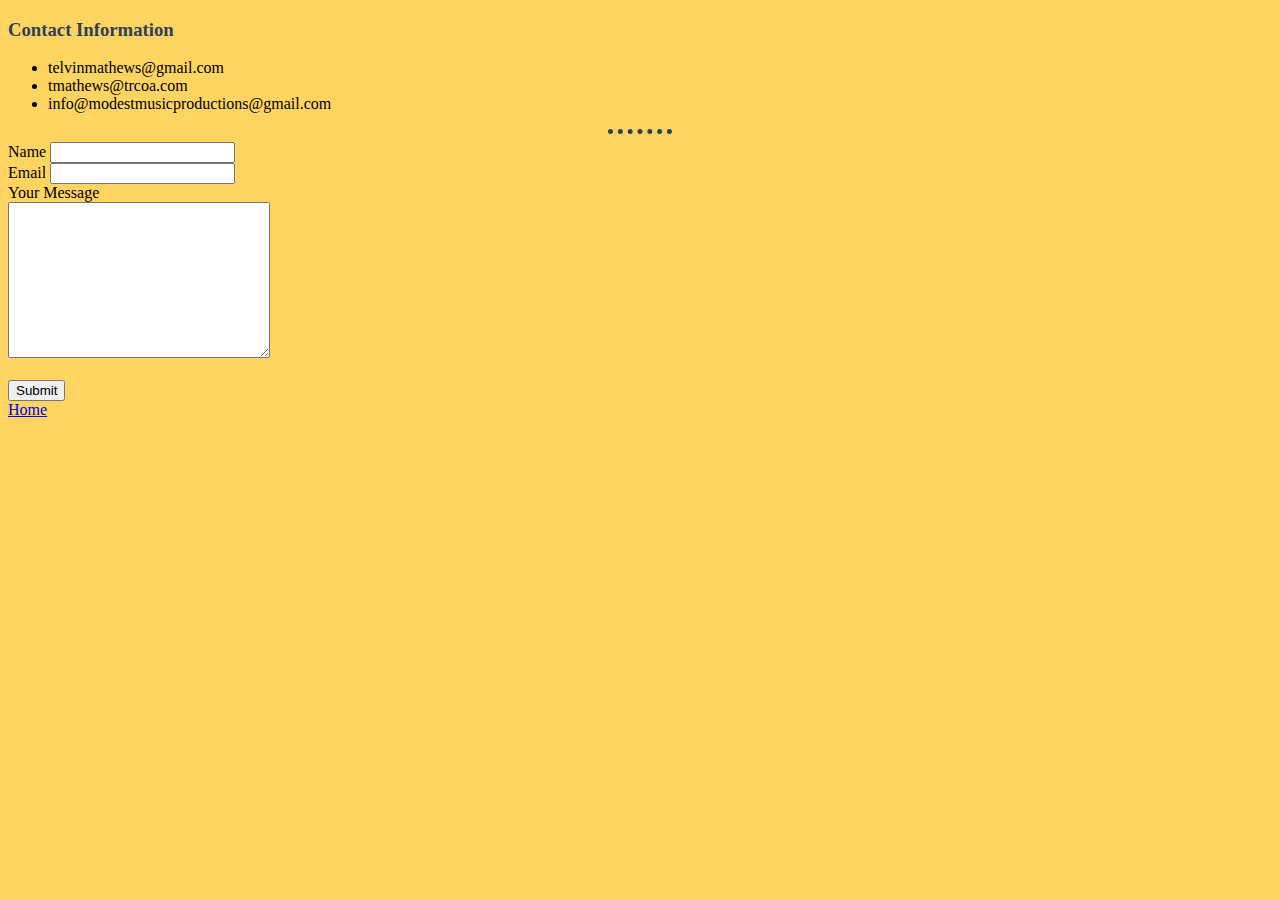
<file: contact.html>
<!DOCTYPE html>
<html lang="en" dir="ltr">

<head>
  <meta charset="utf-8">
  <title>Contact</title>
  <link rel="stylesheet" href="assets/css/styles.css" type="text/css" />
</head>

<body>
  <h3>Contact Information</h3>
  <p>
    <ul>
      <li>telvinmathews@gmail.com</li>
      <li>tmathews@trcoa.com</li>
      <li>info@modestmusicproductions@gmail.com</li>
    </ul>
    <hr>
    <form action="mailto:telvinmathews@gmail.com" method="post" enctype="text/plain">
      <label for="name">Name</label>
      <input type="text" name="yourname" value=""><br>
      <label for="email">Email</label>
      <input type="email" name="youremail" value=""><br>
      <label for="">Your Message</label><br>
      <textarea name="yourmessage" rows="10" cols="30"></textarea>
      <br><br>
      <input type="submit" value="Submit">
    </form>

    <a href="index.html">Home</a>
  </p>
</body>

</html>
</file>
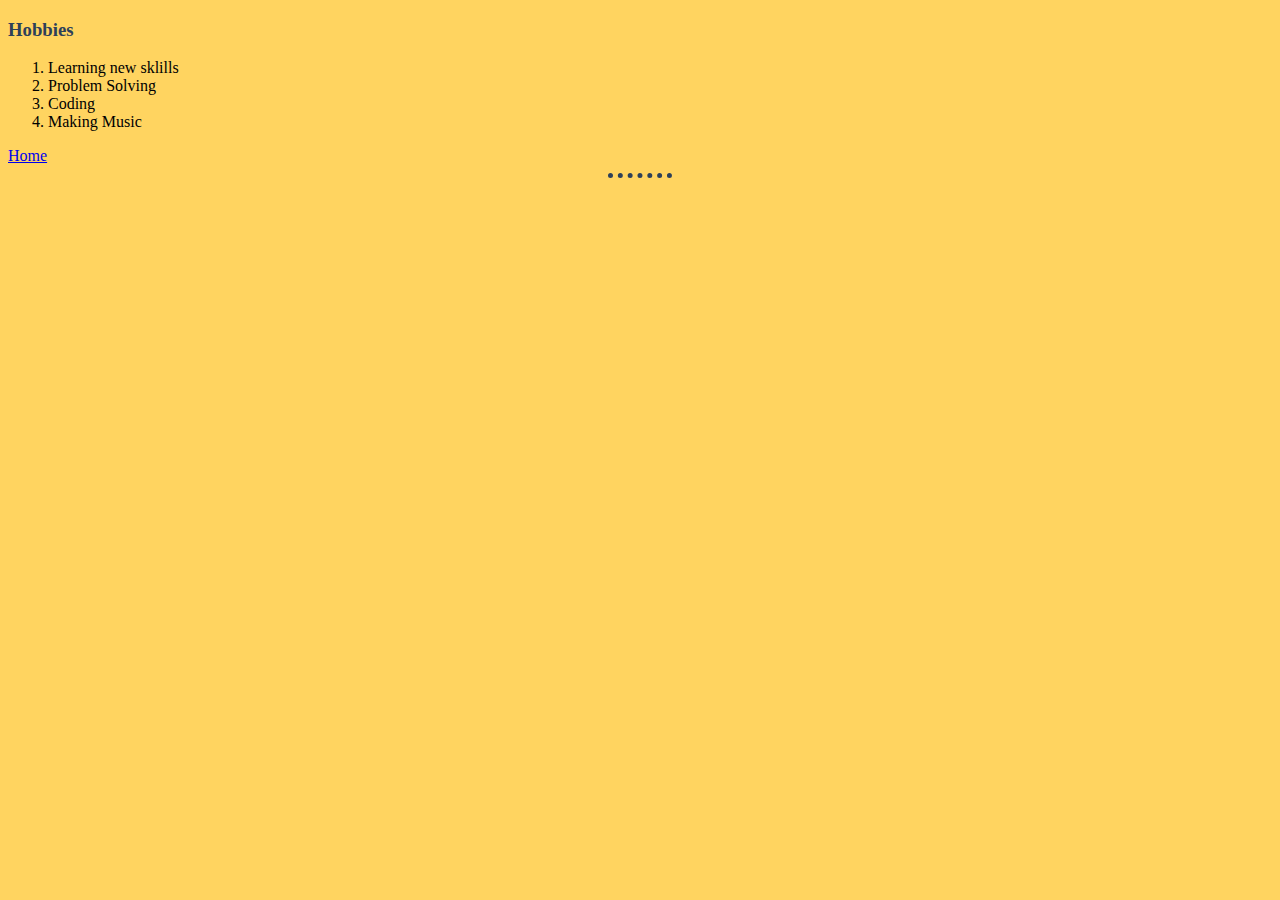
<file: Hobbies.html>
<!DOCTYPE html>
  <html lang="en" dir="ltr">
  
  <head>
    <meta charset="utf-8">
    <title>Contact</title>
    <link rel="stylesheet" href="assets/css/styles.css" type="text/css" />
  </head>

  <div class="container">
    <h3> Hobbies </h3>
    <ol>
      <li> Learning new sklills </li>
      <li> Problem Solving </li>
      <li> Coding </li>
      <li> Making Music </li>
    </ol>
  </div>

  <a href="index.html">Home</a>

<hr>
</file>
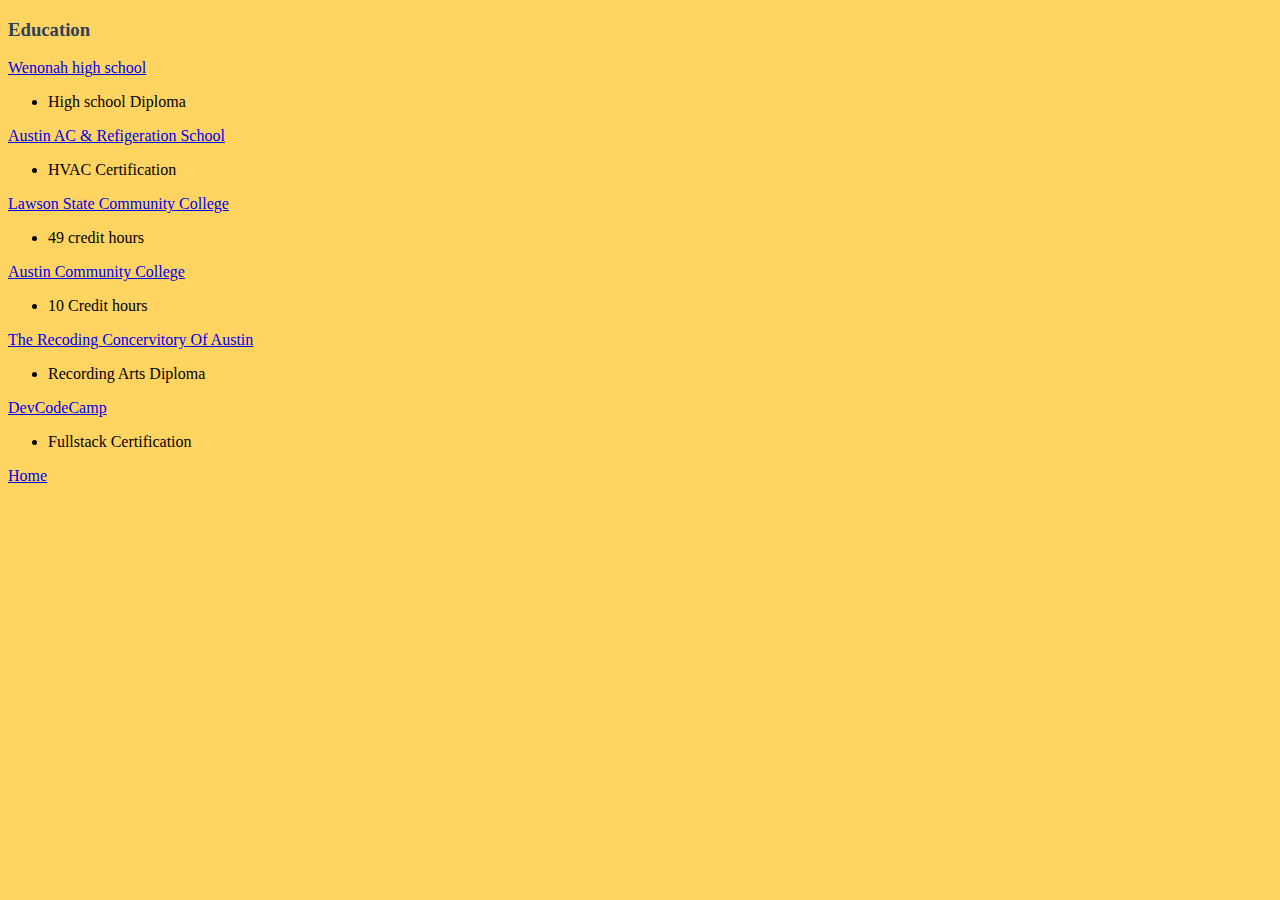
<file: MyEducation.html>
<!DOCTYPE html>
<html lang="en" dir="ltr">

<head>
  <meta charset="utf-8">
  <title>Contact</title>
  <link rel="stylesheet" href="assets/css/styles.css" type="text/css" />
</head>

<div class="container">
    <h3 class="col sm-col-4">Education</h3>
  </div>

  <div class="container align-self-center">
    <p> 
      <a href="https://www.bhamcityschools.org/wenonah">Wenonah high school</a>
      <ul>
        <li> High school Diploma </li>
      </ul>
    </p>

    <p> 
      <a href="http://centraltexasacandrefrigerationschool.com/">Austin AC & Refigeration School</a>
      <ul>
        <li> HVAC Certification </li>
      </ul>
    </p>

    <p> 
      <a href="http://www.lawsonstate.edu/"> Lawson State Community College </a>
      <ul>
        <li> 49 credit hours </li>
      </ul>
    </p>

    <p> 
      <a href="https://www.austincc.edu/">Austin Community College</a>
      <ul>
        <li> 10 Credit hours </li>
      </ul>
    </p>

    <p> 
      <a href="https://www.trcoa.edu/">The Recoding Concervitory Of Austin</a>
      <ul>
        <li> Recording Arts Diploma </li>
      </ul>
    </p>

    <p> 
      <a href="https://devcodecamp.com/">DevCodeCamp</a>
      <ul>
        <li> Fullstack Certification </li>
      </ul>
    </p>

    <a href="index.html">Home</a>

  </div>
</file>
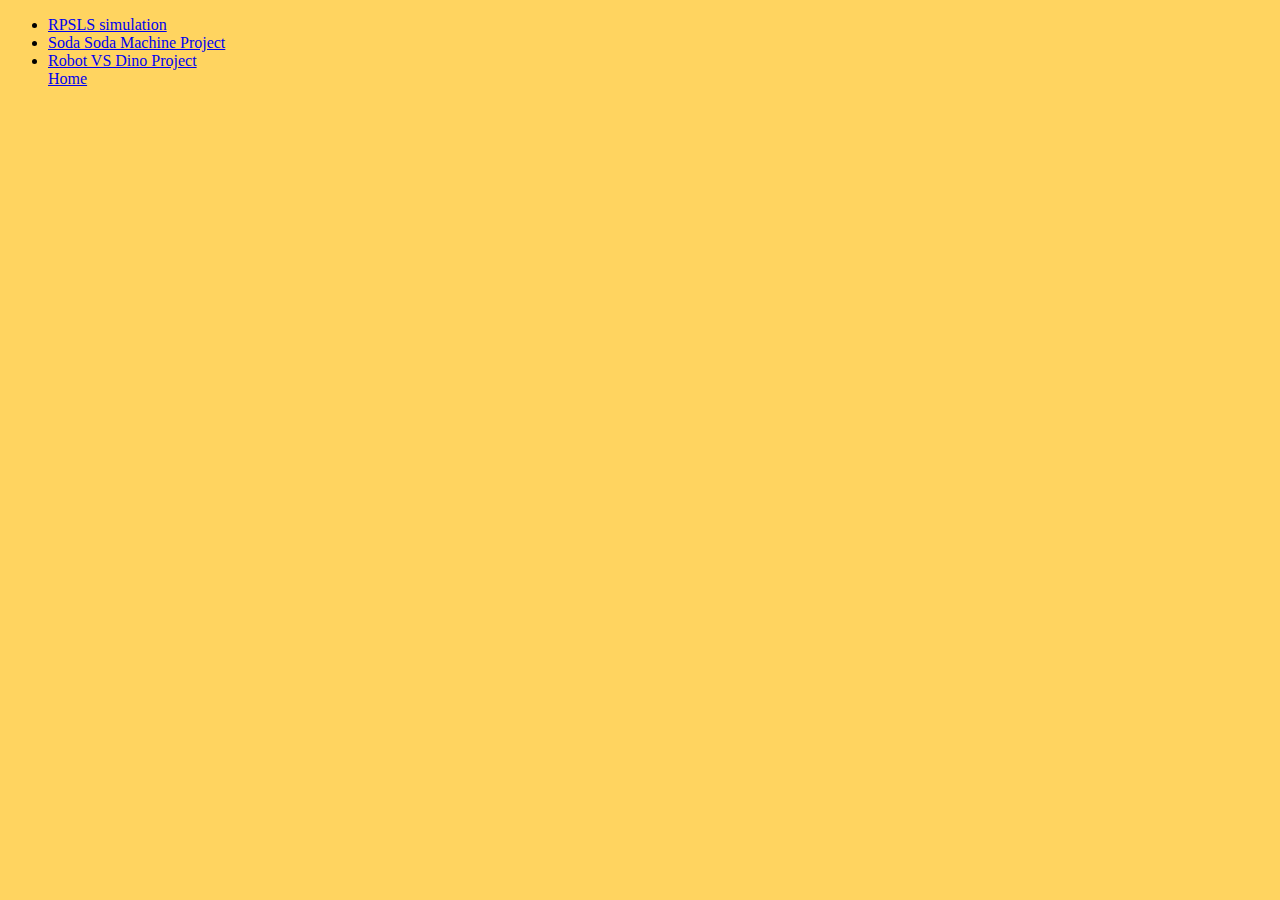
<file: Portfolio.html>
<!DOCTYPE html>
<html lang="en" dir="ltr">

<head>
  <meta charset="utf-8">
  <title>Contact</title>
  <link rel="stylesheet" href="assets/css/styles.css" type="text/css" />
</head>

<body>
    <div>
        <ul>
        <li><a href="https://github.com/telvinmathews/RPSLS-game">RPSLS simulation</a></li>
        <li><a href="https://github.com/telvinmathews/SodaMachineProj">Soda Soda Machine Project</a></li>
        <li><a href="https://github.com/telvinmathews/RoboVsDino_proj">Robot VS Dino Project</a></li>
        <a href="index.html">Home</a>
        </ul>
</div>
</body>
</file>
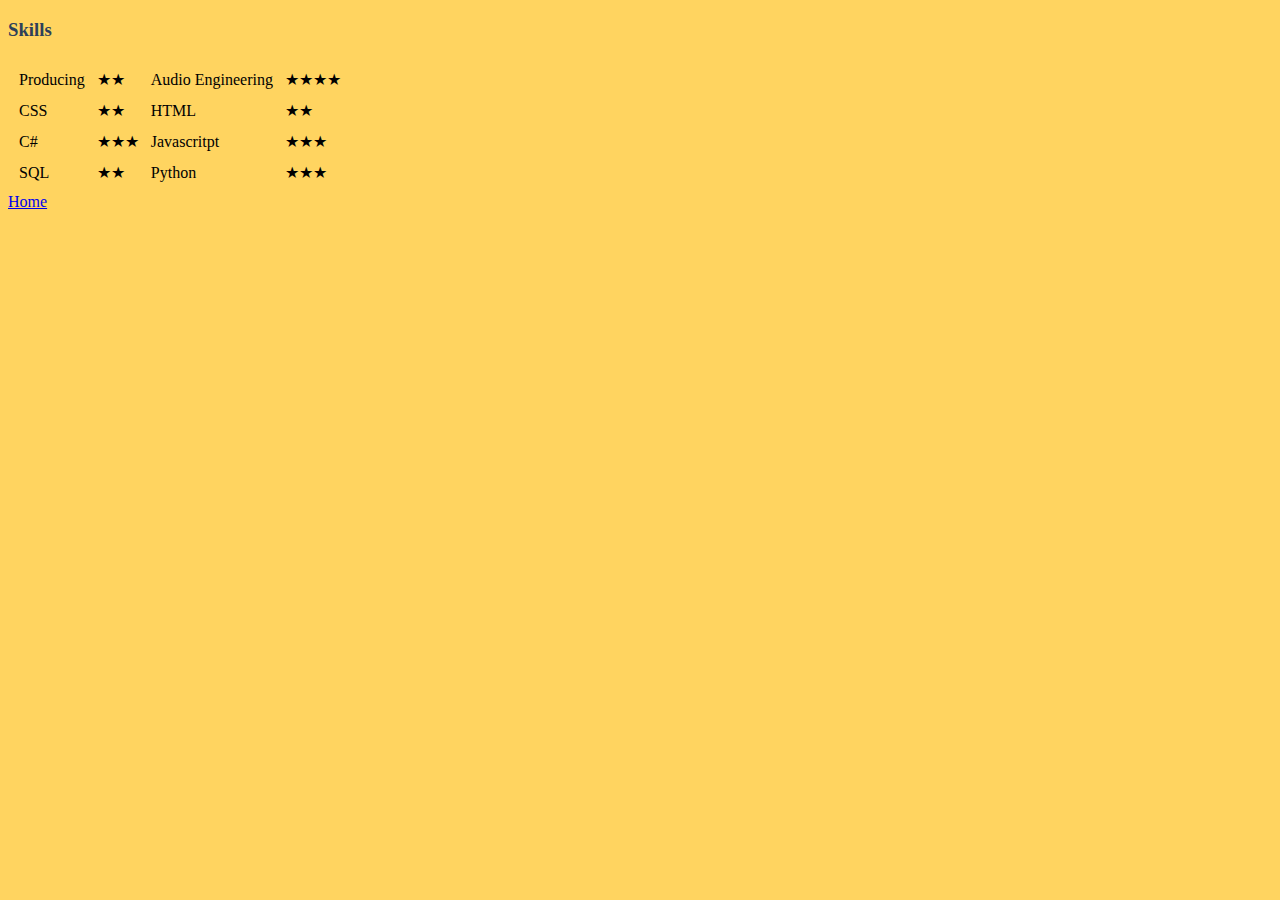
<file: Skills.html>
<!DOCTYPE html>
<html lang="en" dir="ltr">

<head>
  <meta charset="utf-8">
  <title>Contact</title>
  <link rel="stylesheet" href="assets/css/styles.css" type="text/css" />
</head>

<body>
    <div>
        <h3>Skills</h3>

  <table cellspacing="10">
    <tr>
      <td>Producing</td>
      <td>★★</td>
      <td>Audio Engineering</td>
      <td>★★★★</td>
    </tr>

    <tr>
      <td>CSS</td>
      <td>★★</td>
      <td>HTML</td>
      <td>★★</td>
    </tr>

    <tr>
      <td>C#</td>
      <td>★★★</td>
      <td>Javascritpt</td>
      <td>★★★</td>
    </tr>

    <tr>
      <td>SQL</td>
      <td>★★</td>
      <td>Python</td>
      <td>★★★</td>
    </tr>
  </table>

  <a href="index.html">Home</a>
    </div>
</body>
</file>
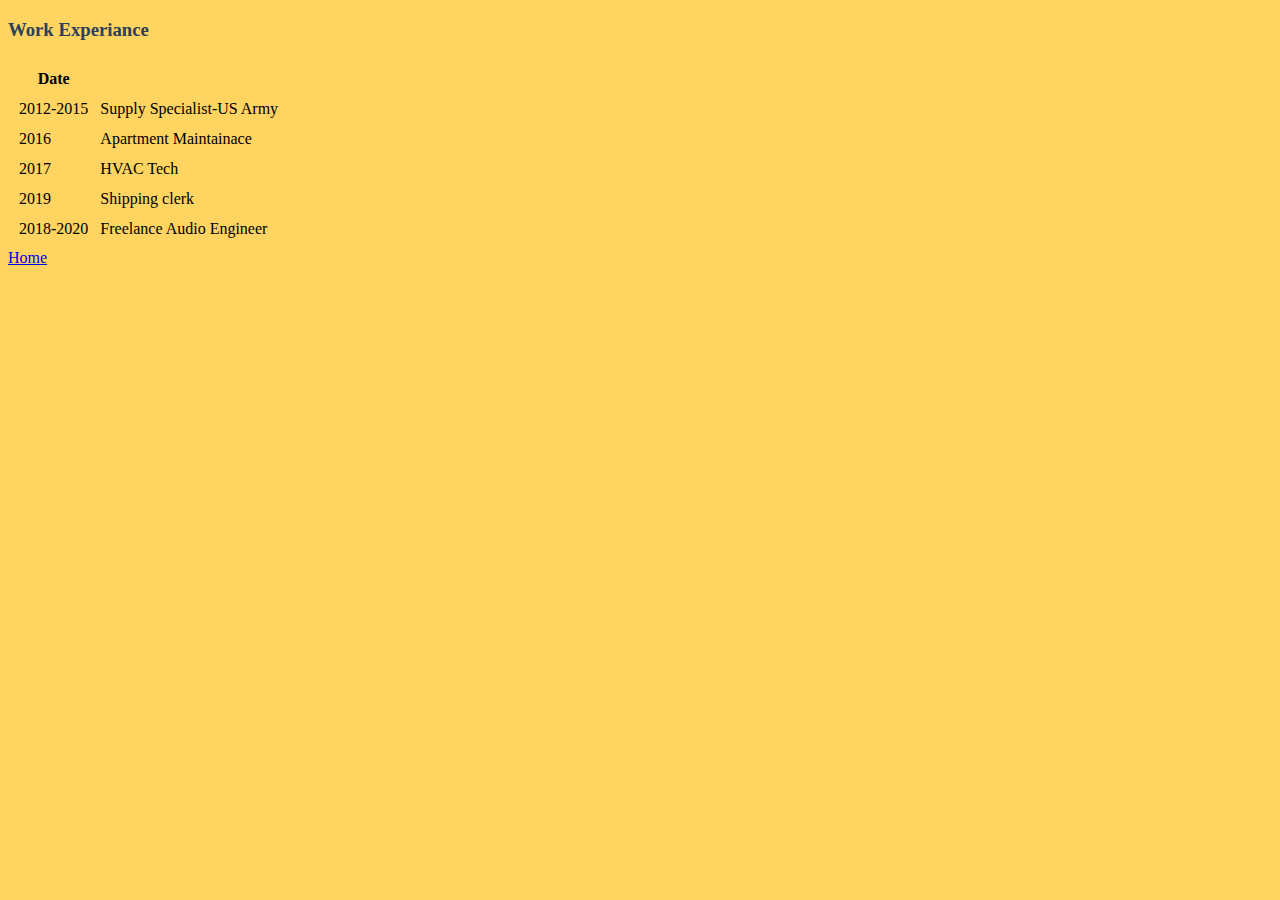
<file: WorkExp.html>
<!DOCTYPE html>
<html lang="en" dir="ltr">

<head>
  <meta charset="utf-8">
  <title>Contact</title>
  <link rel="stylesheet" href="assets/css/styles.css" type="text/css" />
</head>

<h3>Work Experiance</h3>

  <table cellspacing="10">
    <th>Date</th>
    <tr>
      <td>2012-2015</td>
      <td>Supply Specialist-US Army</td>
    </tr>
    <tr>
      <td>2016</td>
      <td>Apartment Maintainace</td>
    </tr>
    <tr>
      <td>2017</td>
      <td>HVAC Tech</td>
    </tr>
    <tr>
      <td>2019</td>
      <td>Shipping clerk</td>
    </tr>
    <tr>
      <td>2018-2020</td>
      <td>Freelance Audio Engineer</td>
    </tr>
  </table>

  <a href="index.html">Home</a>
</file>
<file: assets/css/styles.css>
body {
  background-color: #ffd460;
}

.border-bottom {
  border-bottom-style: solid;
  border-bottom-width: 1px;
  border-bottom-color: rgba(0,0,0,.125);
}

.sm-col-3 {
  float: left;
  box-sizing: border-box;
}


.container {
  max-width: 38em;
}

   
.px2 {
  padding-left: 1rem;
  padding-right: 1rem;
}

.p3 {
  padding: 1rem;
}

.px3 {
  padding-left: 2rem;
  padding-right: 2rem;
}

.py3 {
  padding-top: 2rem;
  padding-bottom: 2rem;
}

header {
  display: block;
}
hr {
  border-style: dotted none none;
  border-width: thick;
  width: 5%;
  color: #2d4059;
}
h1 {
  color: #2d4059;
}
h3 {
  color: #2d4059;
}

p {
    font-size: 1rem;
}

/**************CLASS********************************/

/* .telvin {
  border-radius: 80%

} */
</file>
